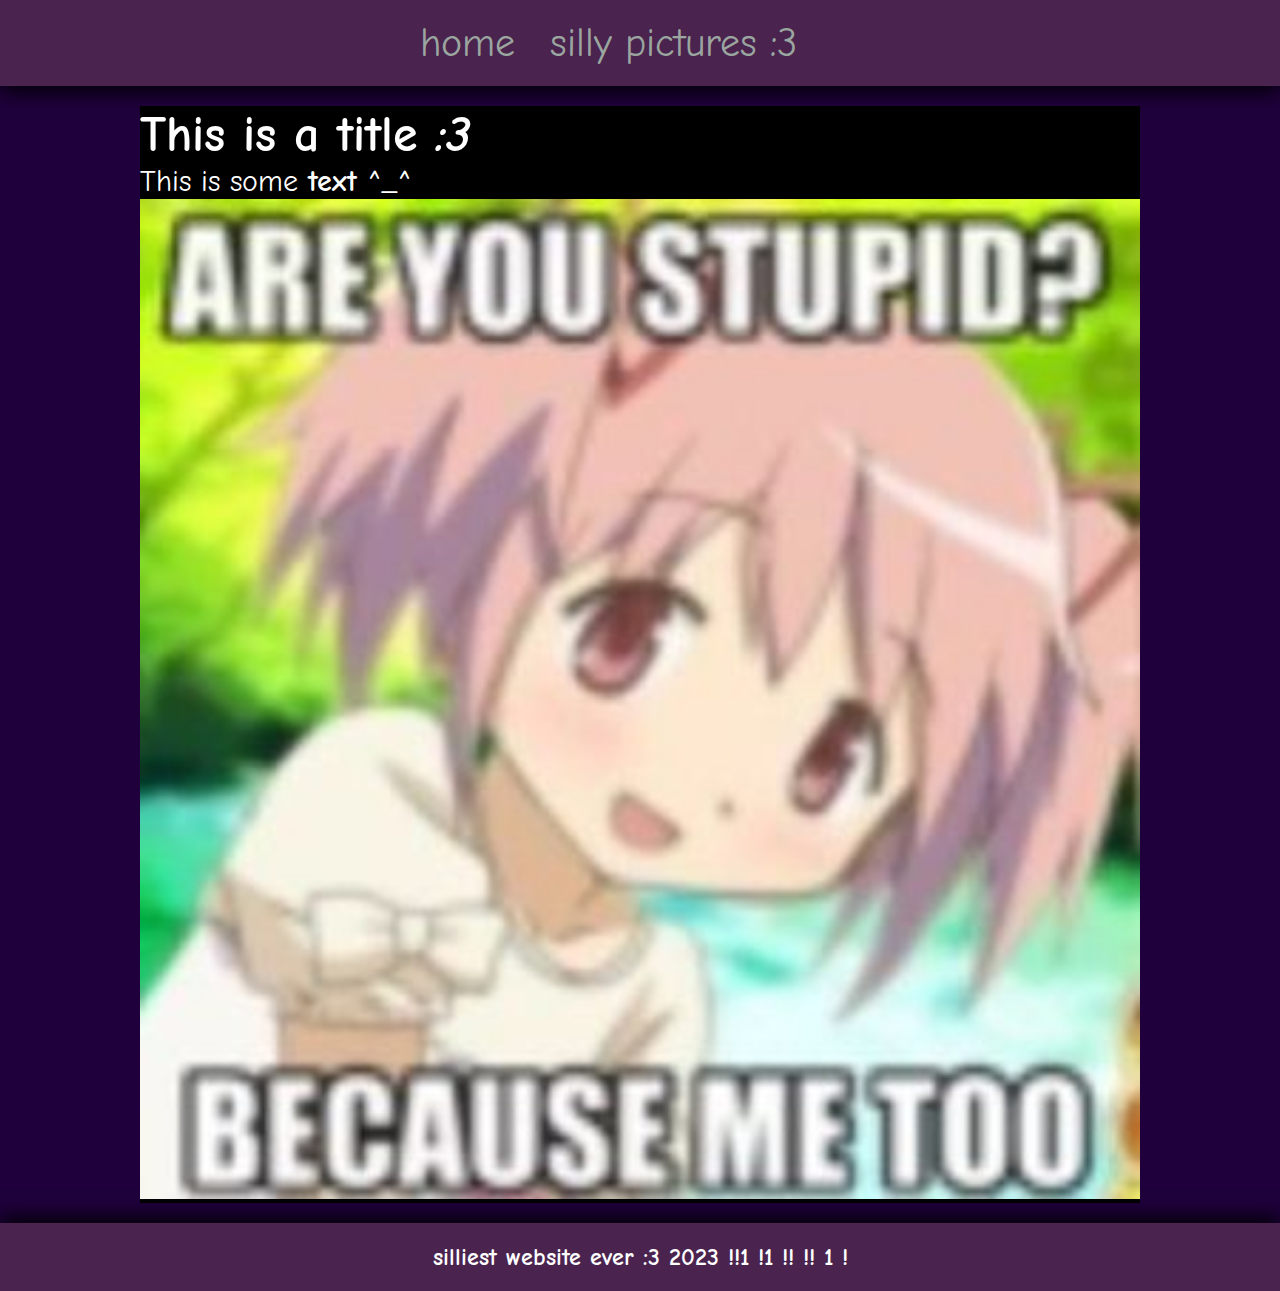
<file: index.html>
<!DOCTYPE html>
<html>
	<head>
		<link rel="icon" type="image/png" sizes="32x32" href="Images/favicon-32x32.png">
		<title>Revision Website</title>
		<link href="style.css" rel="stylesheet">
		<link rel="preconnect" href="https://fonts.googleapis.com">
		<link rel="preconnect" href="https://fonts.gstatic.com" crossorigin>
		<link href="https://fonts.googleapis.com/css2?family=Comic+Neue:ital,wght@0,400;1,700&display=swap" rel="stylesheet">
	</head>
	<body>
		<header>
		<nav>
		<div class="NavButtons">
			<a href="index.html" class="NavButton"> home</a>
			<a href="pics.html" class="NavButton"> silly pictures :3</a>
		</div>
		</nav>
		</header>
		<div class="container">
			<h1>This is a title <i>:3</i></h1>
			<p>This is some <b>text</b> ^_^</p>		
			<img src="images/madoka.jpeg" class="pic">
		</div>
		<footer>
			<h2> silliest website ever :3 2023 !!1 !1 !! !! 1 ! </h2>
		</footer>
	</body>
	
</html>
</file>
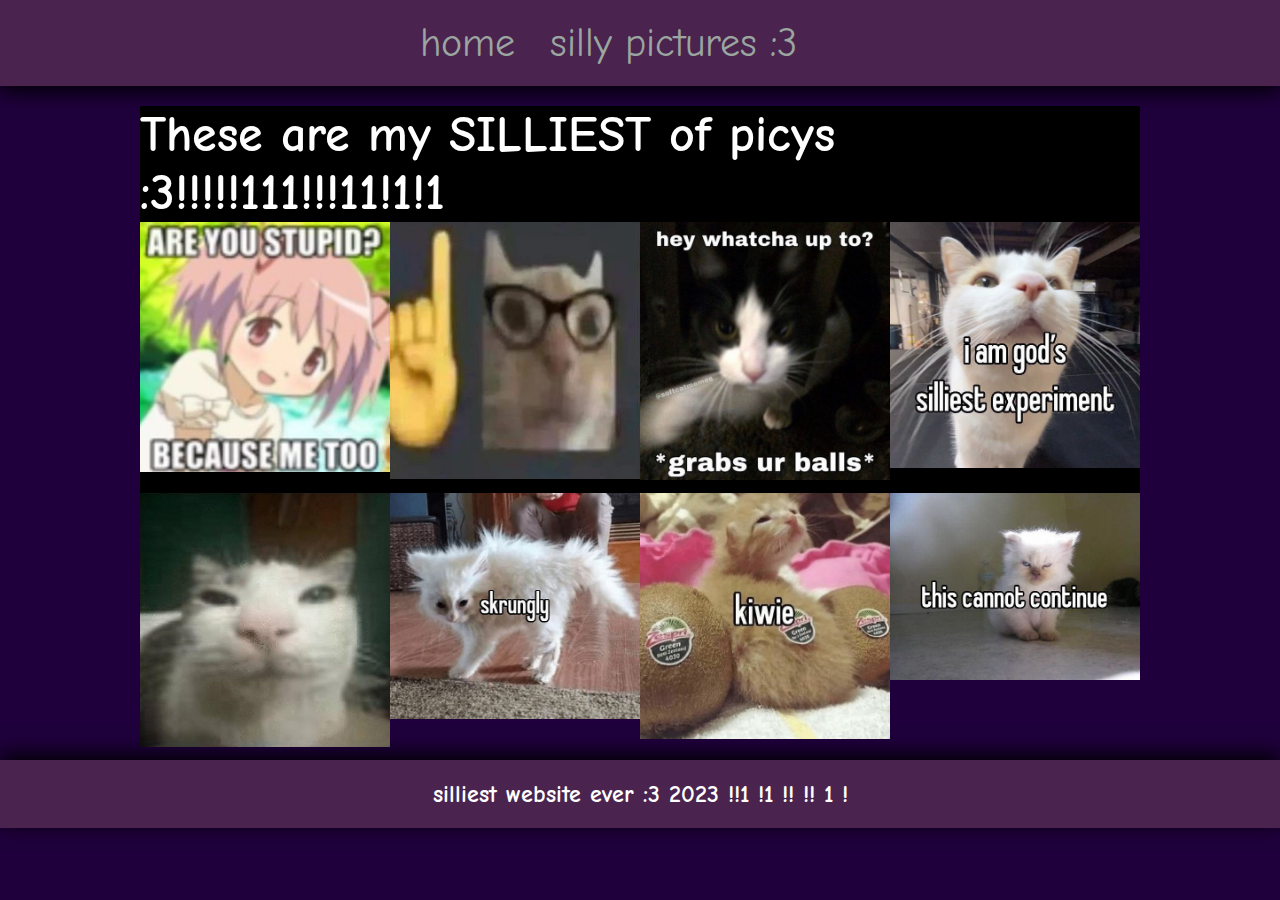
<file: pics.html>
<!DOCTYPE html>
<html>
	<head>
		<link rel="icon" type="image/png" sizes="32x32" href="Images/favicon-32x32.png">
		<title>Revision Website</title>
		<link href="style.css" rel="stylesheet">
		<link rel="preconnect" href="https://fonts.googleapis.com">
		<link rel="preconnect" href="https://fonts.gstatic.com" crossorigin>
		<link href="https://fonts.googleapis.com/css2?family=Comic+Neue:ital,wght@0,400;1,700&display=swap" rel="stylesheet">
	</head>
	<body>
		<header>
		<nav>
		<div class="NavButtons">
			<a href="index.html" class="NavButton"> home</a>
			<a href="pics.html" class="NavButton"> silly pictures :3</a>
		</div>
		</nav>
		</header>
		<div class="container">	
			<h1>These are my SILLIEST of picys :3!!!!!111!!!11!1!1<h1>
			<div class="PicContainer"><img src="images/madoka.jpeg" class="pic"></div>
			<div class="PicContainer"><img src="images/actually.jpeg" class="pic"></div>
			<div class="PicContainer"><img src="images/catballs.jpg" class="pic"></div>
			<div class="PicContainer"><img src="images/silly.jpg" class="pic"></div>
			<div class="closer"></div>
			<div class="PicContainer"><img src="images/smug.jpg" class="pic"></div>
			<div class="PicContainer"><img src="images/skrunky.jpg" class="pic"></div>
			<div class="PicContainer"><img src="images/kiwie.jpg" class="pic"></div>
			<div class="PicContainer"><img src="images/this.jpg" class="pic"></div>


		</div>
		<footer>
			<h2> silliest website ever :3 2023 !!1 !1 !! !! 1 ! </h2>
		</footer>
	</body>
	
</html>
</file>
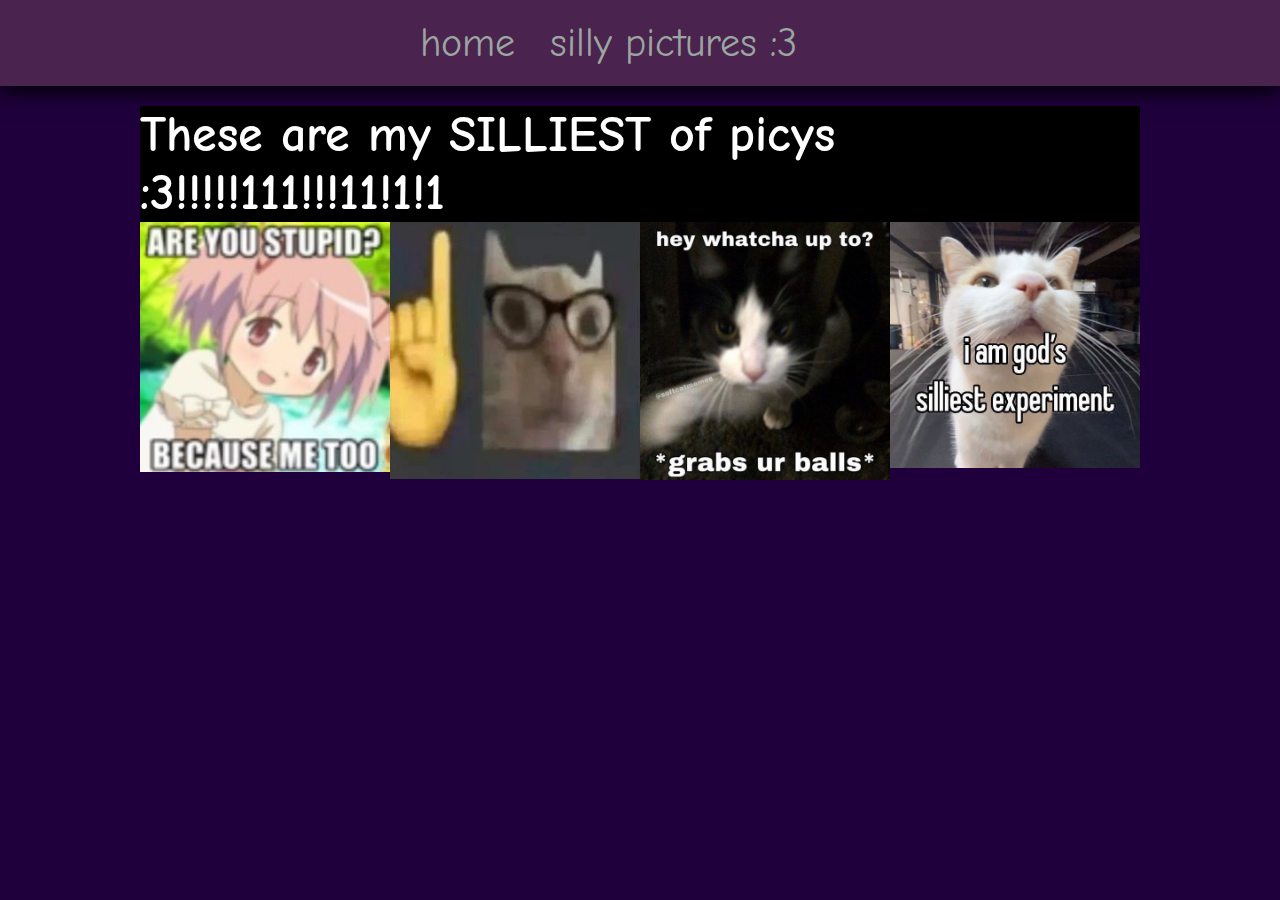
<file: Websites/pics.html>
<!DOCTYPE html>
<html>
	<head>
		<link rel="icon" type="image/png" sizes="32x32" href="Images/favicon-32x32.png">
		<title>Revision Website</title>
		<link href="style.css" rel="stylesheet">
		<link rel="preconnect" href="https://fonts.googleapis.com">
		<link rel="preconnect" href="https://fonts.gstatic.com" crossorigin>
		<link href="https://fonts.googleapis.com/css2?family=Comic+Neue:ital,wght@0,400;1,700&display=swap" rel="stylesheet">
	</head>
	<body>
		<header>
		<nav>
		<div class="NavButtons">
			<a href="index.html" class="NavButton"> home</a>
			<a href="pics.html" class="NavButton"> silly pictures :3</a>
		</div>
		</nav>
		</header>
		<div class="container">	
			<h1>These are my SILLIEST of picys :3!!!!!111!!!11!1!1<h1>
			<div class="PicContainer"><img src="images/madoka.jpeg" class="pic"></div>
			<div class="PicContainer"><img src="images/actually.jpeg" class="pic"></div>
			<div class="PicContainer"><img src="images/catballs.jpg" class="pic"></div>
			<div class="PicContainer"><img src="images/silly.jpg" class="pic"></div>
		</div>
	</body>
	
</html>
</file>
<file: style.css>
*{
	margin:0;
	padding:0;
	font-family: 'Comic Neue', cursive;
}
body{
	background: rgba(31, 0, 60, 1);
	color: white;
}
header{  
	background: rgba(80, 40, 82, 0.89);
	padding: 20px;
	margin-bottom: 20px;
	box-shadow:0px 5px 20px black;
}
.NavButtons{
	margin-left: 400px;
}
.NavButton{
	font-size: 40px;
	color: rgba(211, 255, 216, 0.6);
	text-decoration: none;
	margin-right: 30px;
}
a.NavButton:hover{
	color: rgba(211, 255, 216, 0.8);
}
a.NavButton:active{
	color: rgba(211, 255, 216, 1);
}
.PicContainer{
	width: 25%;
	float: left;
}
.pic{
	width:100%;
}
.container{
	width: 1000px;
	background: black;
	margin: auto;
}
h1{
	font-size: 50px;
}
p{
	font-size: 30px;
}
footer{
	background: rgba(80, 40, 82, 0.89);
	padding: 20px;
	margin-top: 20px;
	box-shadow:0px -5px 20px black;
	clear:both;
}
h2{
	text-align:center;
}
.closer{
	clear:both;
}
</file>
<file: Websites/style.css>
*{
	margin:0;
	padding:0;
	font-family: 'Comic Neue', cursive;
}
body{
	background: rgba(31, 0, 60, 1);
	color: white;
}
header{  
	background: rgba(80, 40, 82, 0.89);
	padding: 20px;
	margin-bottom: 20px;
	box-shadow:0px 5px 20px black;
}
.NavButtons{
	margin-left: 400px;
}
.NavButton{
	font-size: 40px;
	color: rgba(211, 255, 216, 0.6);
	text-decoration: none;
	margin-right: 30px;
}
a.NavButton:hover{
	color: rgba(211, 255, 216, 0.8);
}
a.NavButton:active{
	color: rgba(211, 255, 216, 1);
}
.PicContainer{
	width: 25%;
	float: left;
}
.pic{
	width:100%;
}
.container{
	width: 1000px;
	background: black;
	margin: auto;
}
h1{
	font-size: 50px;
}
p{
	font-size: 30px;
}
footer{
		background: rgba(80, 40, 82, 0.89);
	padding: 20px;
	margin-top: 20px;
	box-shadow:0px -5px 20px black;
}
h2{
	text-align:center;
}
</file>
